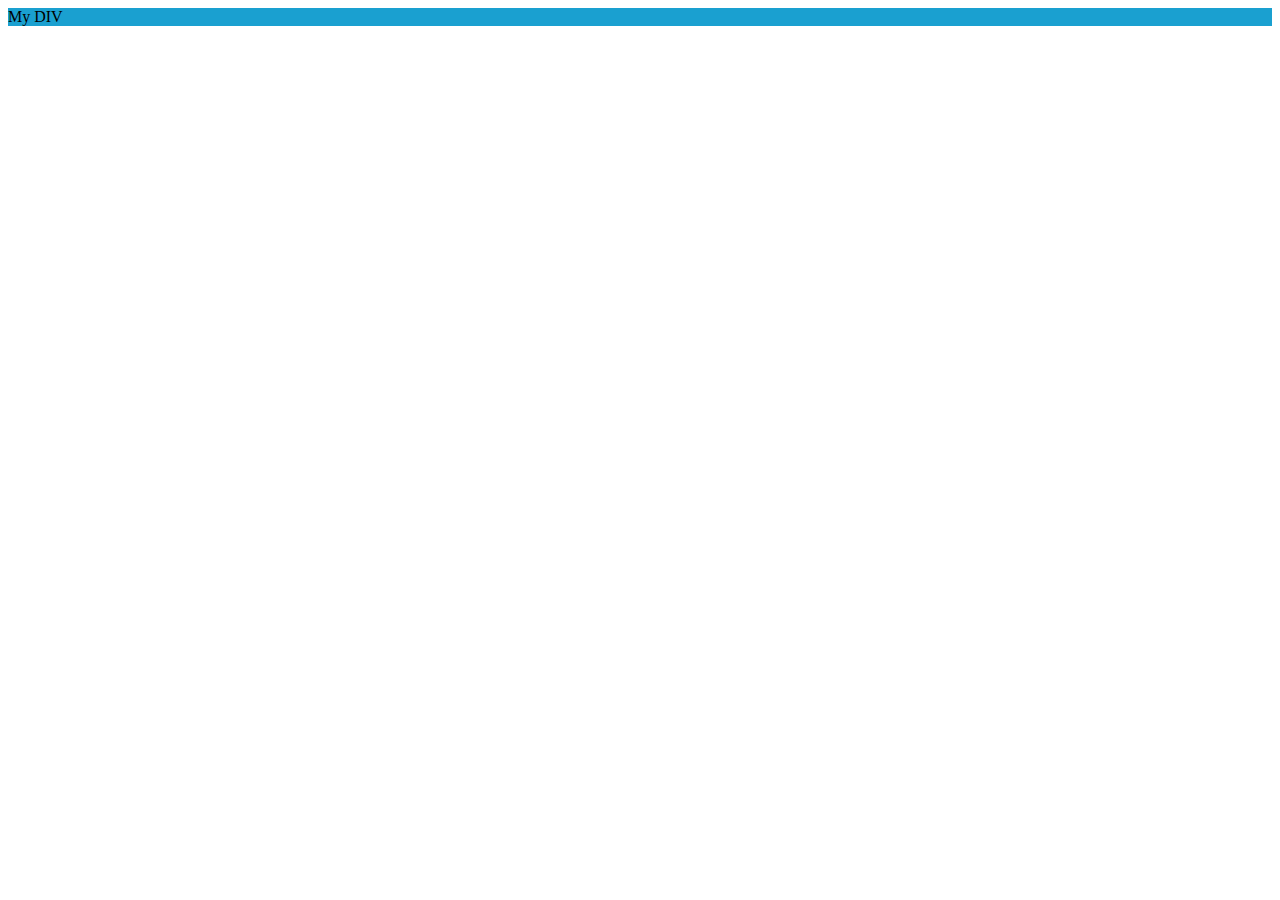
<file: exercise6/index.html>
<!DOCTYPE html>
<html lang="en">
  <head>
    <meta charset="UTF-8" />
    <meta name="viewport" content="width=device-width, initial-scale=1.0" />
    <title>Exercise6</title>
  </head>
  <body>
    <!-- Exercise 6: Using the Event Object
Task: Create a div element with an id of "myDiv". Add an event listener for the click event that logs the clicked element's id to the console using the event object.
Bonus: Modify the function to log the mouse coordinates when the div is clicked. -->
    <div id="myDiv" style="background-color: rgb(26, 160, 208)">My DIV</div>
    <script src="script.js"></script>
  </body>
</html>
</file>
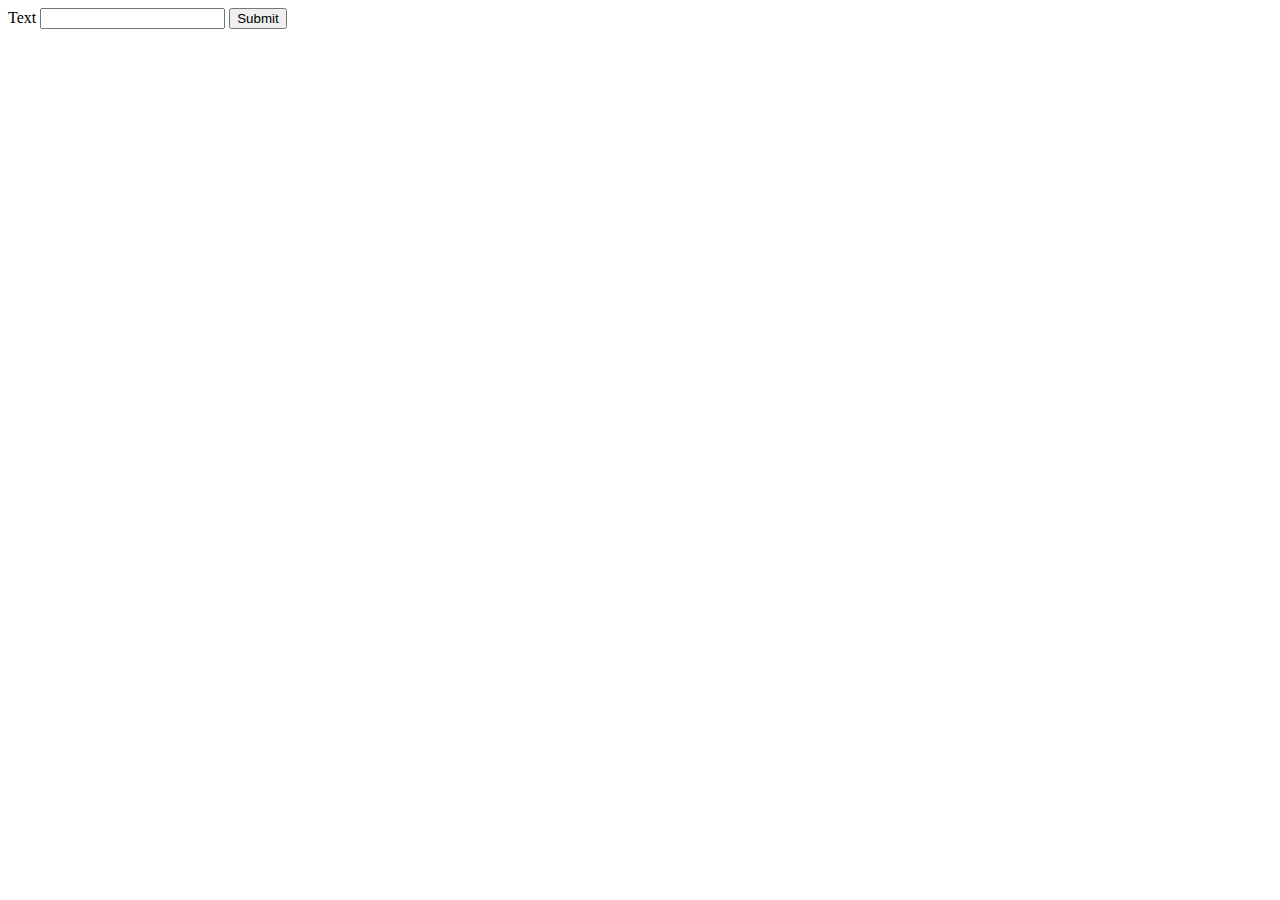
<file: exercise7/index.html>
<!DOCTYPE html>
<html lang="en">
  <head>
    <meta charset="UTF-8" />
    <meta name="viewport" content="width=device-width, initial-scale=1.0" />
    <title>Exercise6</title>
  </head>
  <body>
    <!-- Exercise 7: Preventing Default Behavior
Task: Create a simple form with a text input and a submit button. Write a JavaScript function that prevents the form from submitting and instead displays an alert with the entered text.
Bonus: Modify the function to prevent form submission only if the input field is empty. -->
    <form id="form">
      <label for="text">Text</label>
      <input type="text" id="textInput" name="textInput" />
      <button id="submit-btn">Submit</button>
    </form>
    <script src="script.js"></script>
  </body>
</html>
</file>
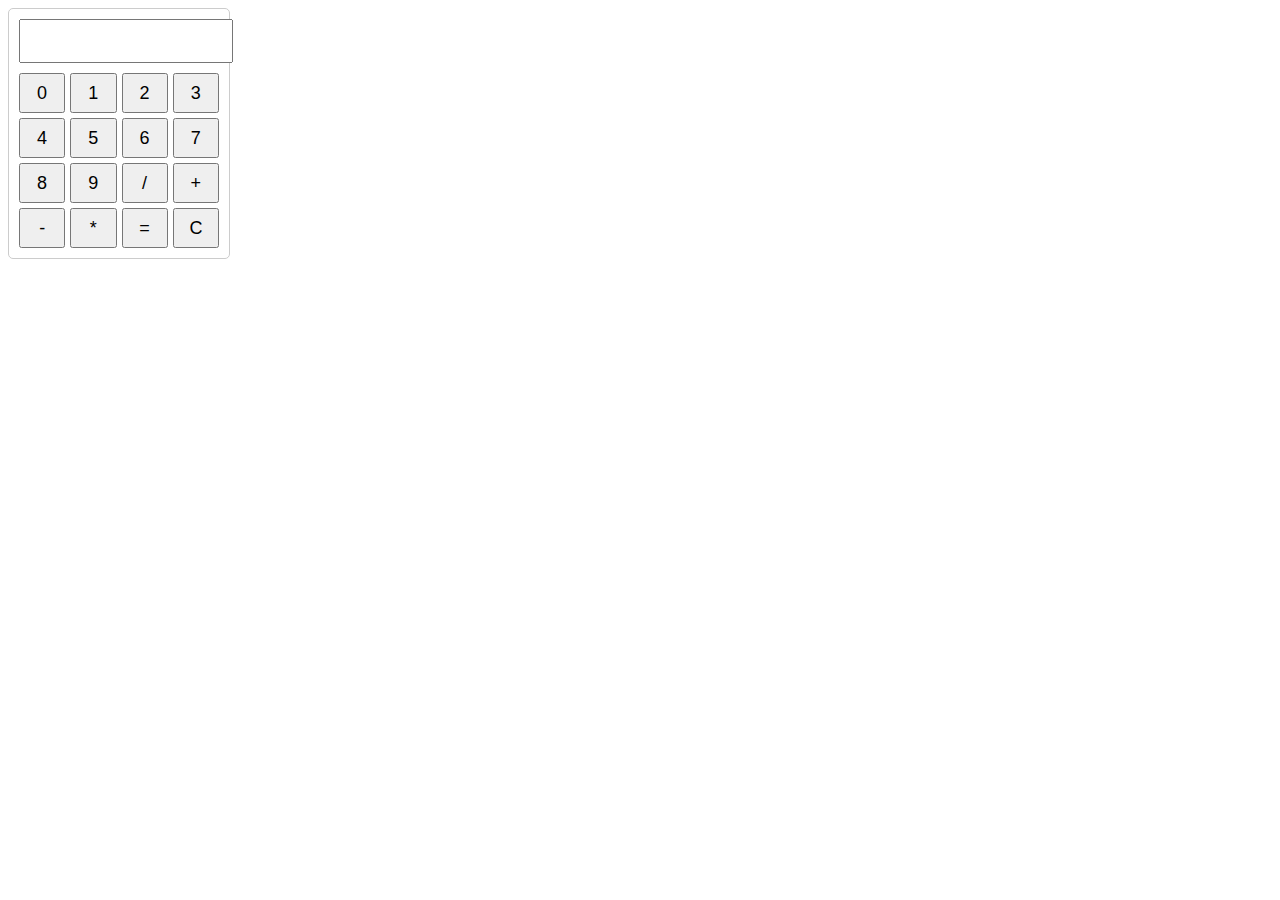
<file: exercise8/index.html>
<!DOCTYPE html>
<html lang="en">
  <head>
    <meta charset="UTF-8" />
    <meta name="viewport" content="width=device-width, initial-scale=1.0" />
    <title>Simple Calculator</title>
    <link rel="stylesheet" href="styles.css" />
  </head>
  <body>
    <!-- Exercise 8: Building a Calculator
Task: Using functions and events, build a simple calculator that can perform addition, subtraction, multiplication, and division. The calculator should have buttons for digits 0-9, the four operations, and an equals button to display the result.
Bonus: Add a clear button that resets the calculator. -->
    <div class="calculator">
      <input type="text" id="display" readonly />
      <div class="buttons">
        <button class="calc-button" data-value="0">0</button>
        <button class="calc-button" data-value="1">1</button>
        <button class="calc-button" data-value="2">2</button>
        <button class="calc-button" data-value="3">3</button>
        <button class="calc-button" data-value="4">4</button>
        <button class="calc-button" data-value="5">5</button>
        <button class="calc-button" data-value="6">6</button>
        <button class="calc-button" data-value="7">7</button>
        <button class="calc-button" data-value="8">8</button>
        <button class="calc-button" data-value="9">9</button>
        <button class="calc-button" data-value="/">/</button>
        <button class="calc-button" data-value="+">+</button>
        <button class="calc-button" data-value="-">-</button>
        <button class="calc-button" data-value="*">*</button>
        <button id="equals">=</button>
        <button id="clear">C</button>
      </div>
    </div>
    <script src="script.js"></script>
  </body>
</html>
</file>
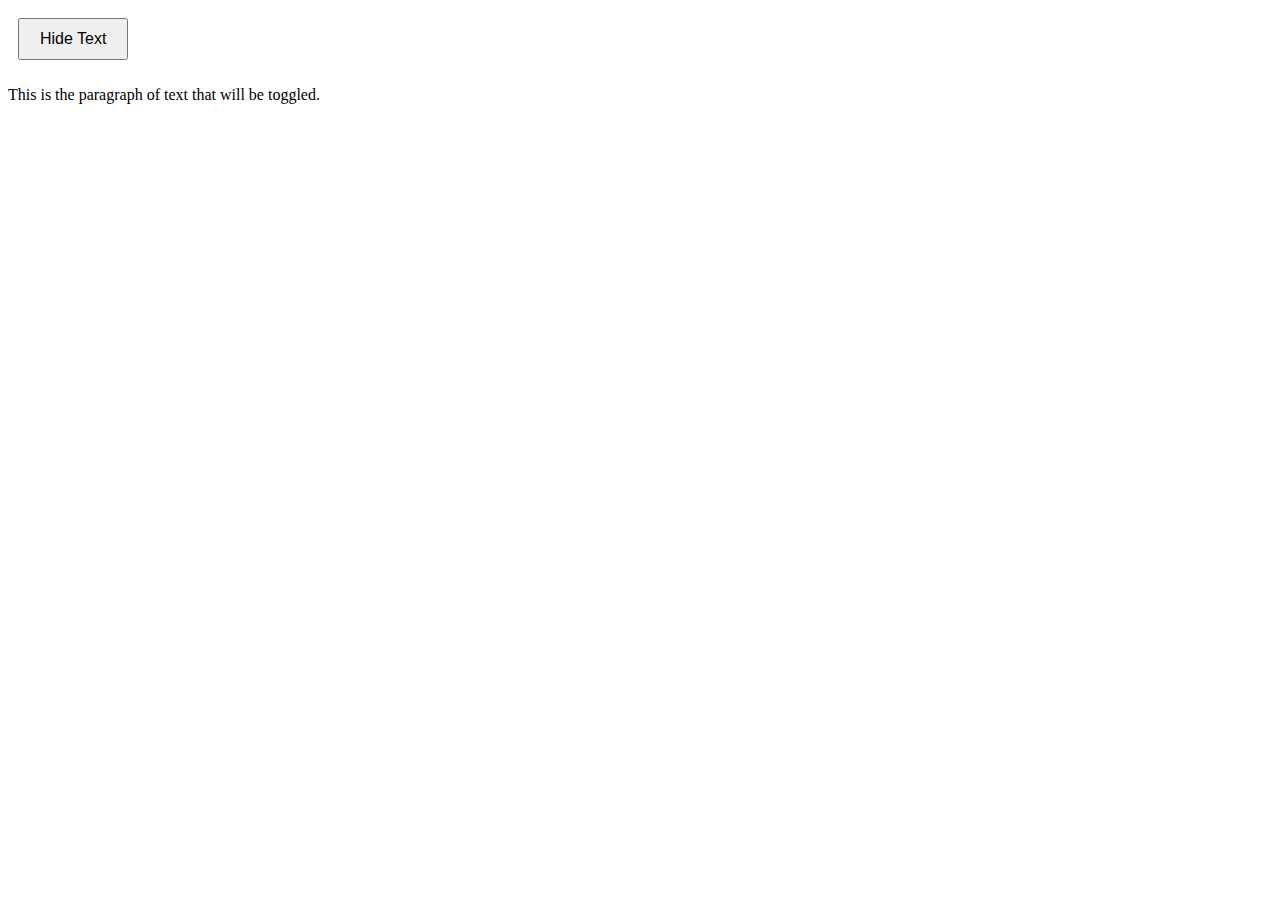
<file: exercise9N/index.html>
<!DOCTYPE html>
<html lang="en">
  <head>
    <meta charset="UTF-8" />
    <meta name="viewport" content="width=device-width, initial-scale=1.0" />
    <title>Toggle Text Visibility</title>
    <style>
      #textContainer {
        opacity: 1;
        height: auto;
        overflow: hidden;
        transition: opacity 0.5s ease, height 0.5s ease; /* Transition properties */
      }

      #textContainer.hidden {
        opacity: 0;
        height: 0;
      }
      button {
        margin: 10px;
        padding: 10px 20px;
        font-size: 16px;
      }
    </style>
  </head>
  <body>
    <button id="toggleButton">Hide Text</button>
    <div id="textContainer">
      <p>This is the paragraph of text that will be toggled.</p>
    </div>

    <script src="script.js"></script>
  </body>
</html>
</file>
<file: exercise8/styles.css>
.calculator {
  width: 200px;
  border: 1px solid #ccc;
  border-radius: 5px;
  padding: 10px;
}
#display {
  width: 100%;
  height: 30px;
  margin-bottom: 10px;
  text-align: right;
  padding: 5px;
  font-size: 18px;
}
.buttons {
  display: grid;
  grid-template-columns: repeat(4, 1fr);
  gap: 5px;
}
button {
  width: 100%;
  height: 40px;
  font-size: 18px;
}
</file>
